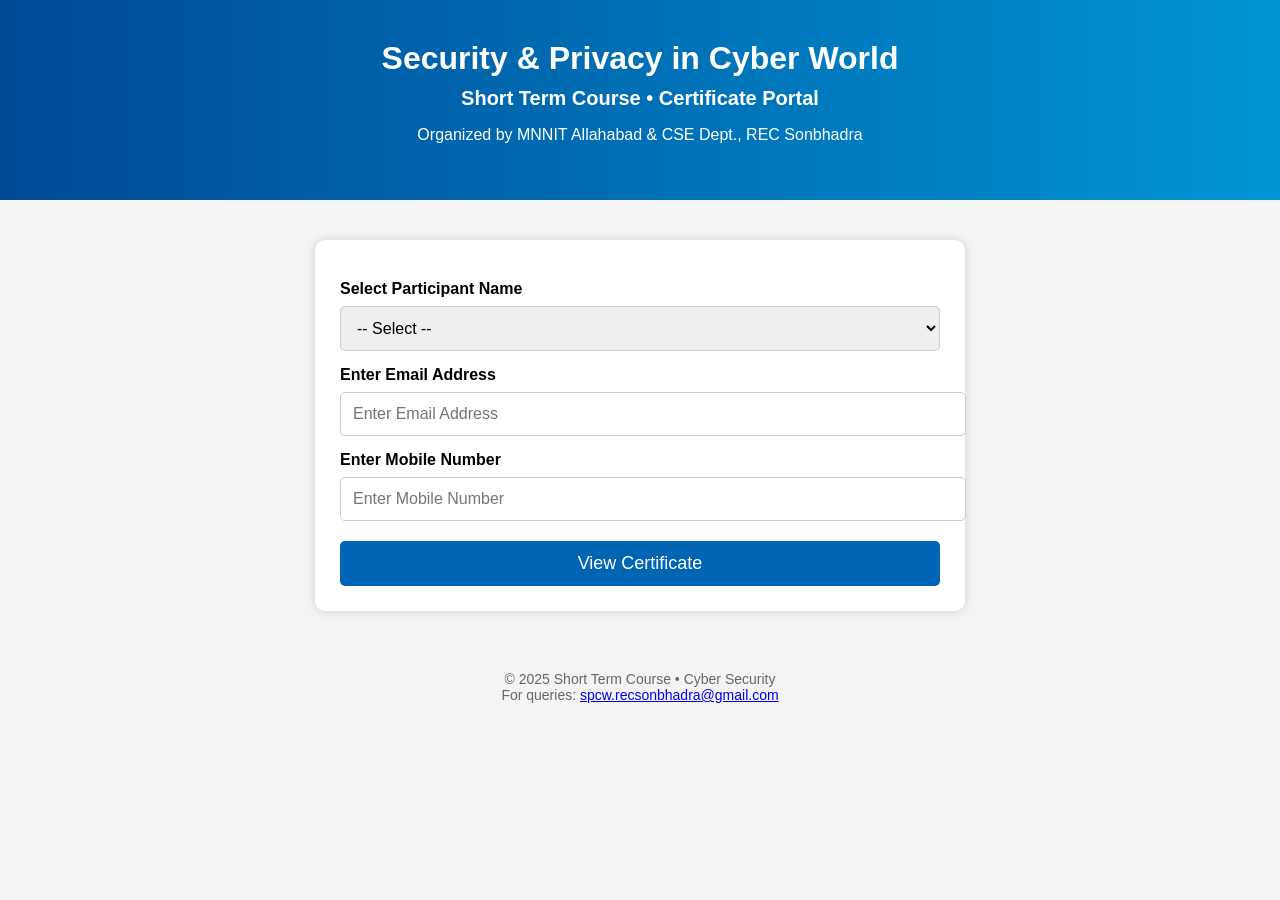
<file: index.html>
<!DOCTYPE html>
<html lang="en">
<head>
  <meta charset="UTF-8" />
  <meta name="viewport" content="width=device-width, initial-scale=1.0" />
  <title>STC Certificate Portal</title>
  <link rel="stylesheet" href="style.css" />
</head>
<body>
  <div class="header">
    <h1>Security & Privacy in Cyber World</h1>
    <h3>Short Term Course • Certificate Portal</h3>
    <p>Organized by MNNIT Allahabad & CSE Dept., REC Sonbhadra</p>
  </div>

  <div class="container">

    <label>Select Participant Name</label>
    <select id="nameDropdown">
      <option value="">-- Select --</option>
    </select>

    <!-- ✅ New Email Section Added -->
    <label>Enter Email Address</label>
    <input id="emailInput" type="email" placeholder="Enter Email Address" />

    <label>Enter Mobile Number</label>
    <input id="phoneInput" type="text" placeholder="Enter Mobile Number" />

    <button onclick="showCertificate()">View Certificate</button>

    <div id="certificateBox"></div>
  </div>

  <div class="footer">
    © 2025 Short Term Course • Cyber Security<br>
    For queries: <a href="mailto:spcw.recsonbhadra@gmail.com">spcw.recsonbhadra@gmail.com</a>
  </div>

  <script src="script.js"></script>
</body>
</html>
</file>
<file: style.css>
body {
      margin: 0;
      font-family: Arial, sans-serif;
      background: #f4f4f4;
    }

    /* Header Inspired by Poster */ 
    .header {
      background: linear-gradient(to right, #004a96, #0094d4);
      color: white;
      padding: 40px 20px;
      text-align: center;
    }

    .header h1 {
      margin: 0;
      font-size: 32px;
      font-weight: bold;
    }

    .header h3 {
      margin: 10px 0 0;
      font-size: 20px;
    }

    .container {
      max-width: 600px;
      background: #ffffff;
      margin: 40px auto;
      padding: 25px;
      border-radius: 10px;
      box-shadow: 0 0 10px rgba(0, 0, 0, 0.15);
    }

    label {
      font-weight: bold;
      display: block;
      margin-top: 15px;
    }

    select, input {
      width: 100%;
      padding: 12px;
      margin-top: 8px;
      border: 1px solid #ccc;
      border-radius: 5px;
      font-size: 16px;
    }

    button {
      width: 100%;
      padding: 12px;
      background: #0066b3;
      color: white;
      border: none;
      margin-top: 20px;
      font-size: 18px;
      cursor: pointer;
      border-radius: 5px;
    }

    button:hover {
      background: #004f8a;
    }

    #certificateBox {
      margin-top: 25px;
      padding: 20px;
      background: #e8f4ff;
      border-left: 5px solid #007acc;
      display: none;
      border-radius: 5px;
    }

    .footer {
      text-align: center;
      padding: 20px;
      font-size: 14px;
      color: #666;
    }
</file>
